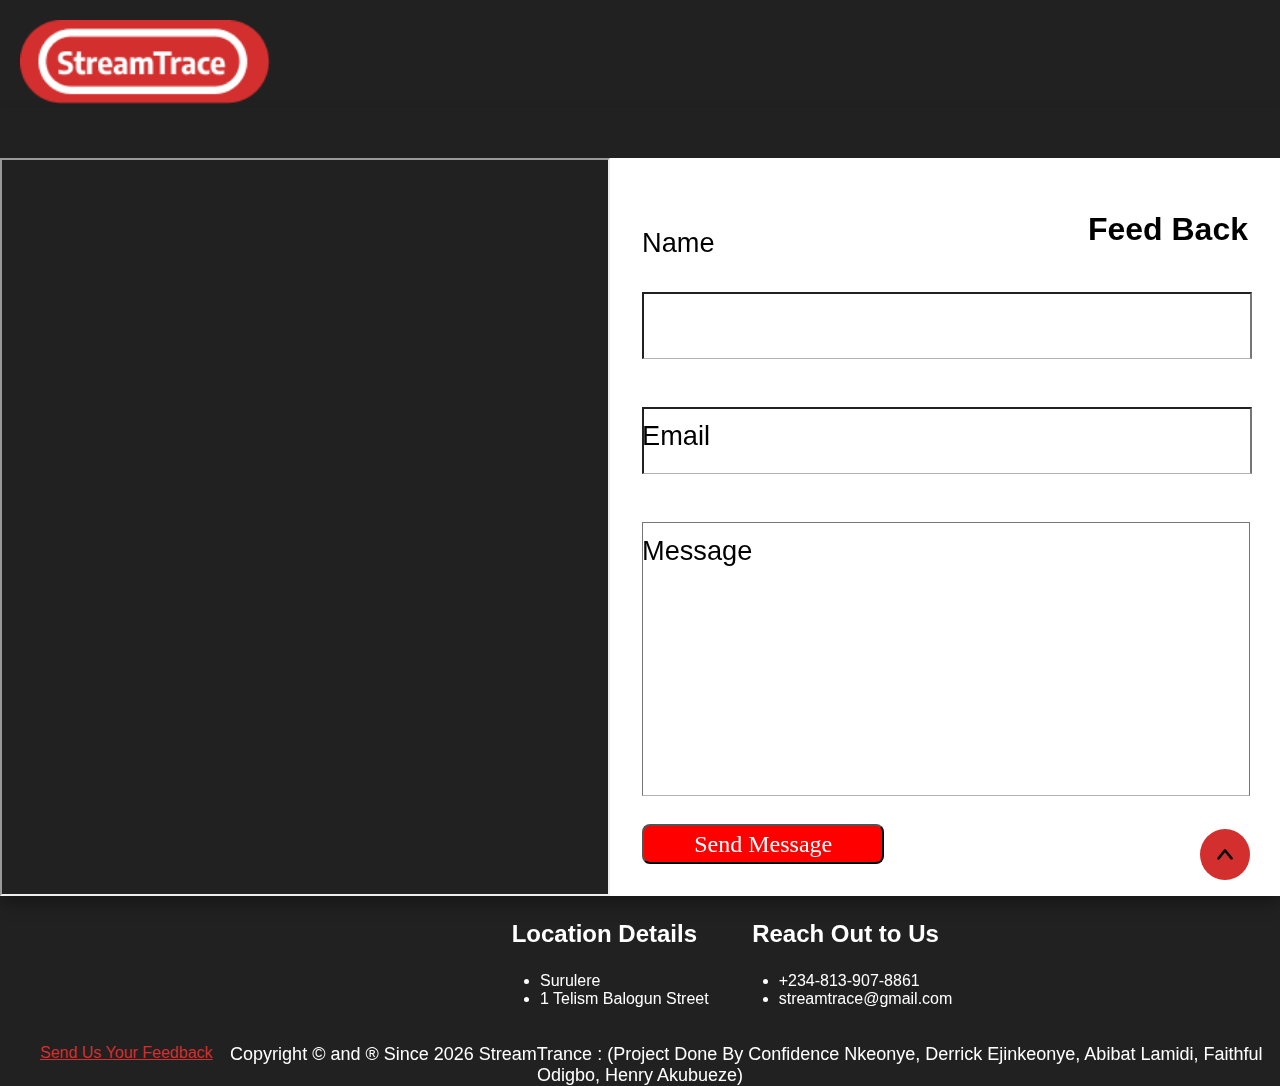
<file: feedback.html>
<!DOCTYPE html>
<html lang="en">
<head>
    <meta charset="UTF-8">
    <meta name="viewport" content="width=device-width, initial-scale=1.0">
    <title>STREAM TRACE</title>
    <link rel="shortcut icon" href="images/logo.png" type="image/png">
    <link rel="stylesheet" href="feedback.css">
   
</head>
<body>
    <div class="image"> <img src="images/logo.png" /></div>
     <section class="contact" id="Contact">

        

        <div class="row">

            <iframe class="map" src="https://www.google.com/maps/embed?pb=!1m18!1m12!1m3!1d3964.180468788607!2d3.3570147740632357!3d6.498823123451531!2m3!1f0!2f0!3f0!3m2!1i1024!2i768!4f13.1!3m3!1m2!1s0x103b8c6b4f3ecb83%3A0xd2a1e2c4d9b82a1c!2s1%20Teslim%20Balogun%20St%2C%20Surulere%20101241%2C%20Lagos%2C%20Nigeria!5e0!3m2!1sen!2sin!4v1691778175000!5m2!1sen!2sin"  allowfullscreen="" loading="lazy" referrerpolicy="no-referrer-when-downgrade"></iframe>
            <form action="">
                <h1 class="heading">Feed Back</h1>

                <div class="inputBox">
                    <input type="text" required="">
                    <label>Name</label>
                </div>
                <div class="inputBox">
                    <input type="email" required="">
                    <label>Email</label>
                </div>
                <div class="inputBox">
                    <textarea required="" name="" id="" cols="30" rows="10"></textarea>
                    <label>Message</label>
                </div>

                <button type="submit" class="btn">Send Message</button>
            </form>

        </div>

    </section>
 



   <div class="footer-content">
    <div class="footer__content flex1">
        <h3 class="footer__title">Location Details</h3>

        <ul class="footer__data">
            <li class="footer__information">Surulere</li>
            <li class="footer__information">1 Telism Balogun Street</li>
            
        </ul>
    </div>

    <div class="footer__content flex2">
        <h3 class="footer__title">Reach Out to Us</h3>

        <ul class="footer__data">
            <li class="footer__information">+234-813-907-8861</li>
            <li class="footer__information">streamtrace@gmail.com</li>
            </ul>
            
    </div>
   </div>

   <footer>
    <a href="feedback.html">Send Us Your Feedback</a>
      <div class="footer-copyright">
          
              Copyright &copy; and &reg; Since  <script>document.write(new Date().getFullYear()) </script> 
               StreamTrance : (Project Done By Confidence Nkeonye, Derrick Ejinkeonye, Abibat Lamidi, Faithful Odigbo, Henry Akubueze)
          
        </div>
  </footer>

  <button id="scrollUpBtn" onclick="scrollToTop"><img src="images/srollupicon.png" alt=""></button>

  <script src="index.js"></script>   
</body>
</html>
</file>
<file: feedback.css>
body{
    width: 100%;
    height: 100%;
    background-color: #212121;
    font-family: Arial, sans-serif;
    margin: 0;
    padding: 0;
    list-style: none;
    text-decoration: none;
}
.heading{
    color: black;
    font-family: Arial, sans-serif;
    font-size: 2em;
    float: right;
    margin-bottom: 20px;
   
}
.image{
    padding-left: 20px;
    padding-top: 20px;
}
.row{
    padding-top: 50px;
}
 
  .deal .row {
    display: flex;
    flex-wrap: wrap;
    gap: 1.5rem;
    align-items: center;
    box-shadow: 0 .5rem 1rem rgba(0, 0, 0, .3);
    
}

.deal .row .image {
    flex: 1 1 40rem;
}

.deal .row .image img {
    width: 100%;
}

.deal .row .content {
    flex: 1 1 30rem;
}

.deal .row .content .title {
    font-size: 3rem;
    padding-left: 2rem;
    color: #333;
}

.deal .row .content p {
    font-size: 1.5rem;
    color: #666;
    padding: 2rem 2rem;
}

.deal .row .content .count-down {
    display: flex;
    padding: 2rem 2rem;
    gap: 1.5rem;
}

.deal .row .content .count-down .box {
    width: 9rem;
    text-align: center;
    border: .1rem solid rgba(0, 0, 0, .3);
}

.deal .row .content .count-down .box h3 {
    font-size: 4rem;
    color: #333;
}

.deal .row .content .count-down .box span {
    font-size: 1.7rem;
    color: #fff;
    display: block;
    background: #666;
    padding: .5rem;
}

.deal .row .content .btn {
    margin-left: 2rem;
}


/*contact*/

.contact .row {
    display: flex;
    flex-wrap: wrap;
    box-shadow: 0 .5rem 1rem rgba(0, 0, 0, .3);
}

.contact .row .map {
    width: 100%;
    flex: 1 1 30rem;
}

.contact .row form {
    padding: 2rem;
    flex: 1 1 30rem;
}

.contact .row form .inputBox {
  
    position: relative;
}

.contact .row form .inputBox input,
.contact .row form .inputBox textarea {
    margin-top: 20px;
    width: 100%;
    border-bottom: .1rem solid rgba(0, 0, 0, .3);
    padding: 1rem 0;
    margin: 1.5rem 0;
    font-size: 1.7rem;
    text-transform: none;
    color: #333;
}
form{
    background-color: #ffffff;
}
.contact .row form .inputBox textarea {
    resize: none;
    height: 15rem;
}

.contact .row form .inputBox input:focus,
.contact .row form .inputBox textarea:focus {
    border-color: var(--green);
}

.contact .row form .inputBox label {
    position: absolute;
    top: 2.3rem;
    left: 0;
    font-size: 1.7rem;
}

.contact .row form .inputBox input:focus~label,
.contact .row form .inputBox textarea:focus~label,
.contact .row form .inputBox input:valid~label,
.contact .row form .inputBox textarea:valid~label {
    top: -.1rem;
    font-size: 1.5rem;
    color: #666;
}

.btn{
    width: 40%;
    height: 40px;
    text-align: center;
    font-size: 1.5em;
    font-family: Open sans-serif;
    border-radius: 8px;
    background-color: red;
    color: #ffffff;
}

.footer-content{
    display: flex;
    color: #ffffff;
    
}

.footer__content h3{
    font-size: 1.5em;
    text-align: center;
    
}
.flex1{
    margin-left: 500px;
}

.flex2{
    margin-left: 30px;
}

 footer{
    margin-top: 10px;
  }

footer a{
  float: left;
  color: #D32F2F;
  padding-left:40px ;
  
}
  .footer-copyright{
    text-align:center;
    color:white;
    margin-top:20px;
    font-size:18px;
    }

    .image img{
        width: 250px;
        height: 100%;
      }
    
      button img{
        height: 20px;
        vertical-align: middle;
     }
    
      #scrollUpBtn{
        position: fixed;
        bottom: 20px;
        right: 30px;
        z-index: 99;
        font-size: 18px;
        border: none;
        outline: none;
        background-color: #D32F2F;
        cursor: pointer;
        padding: 15px;
        border-radius: 50%;
      }
</file>
